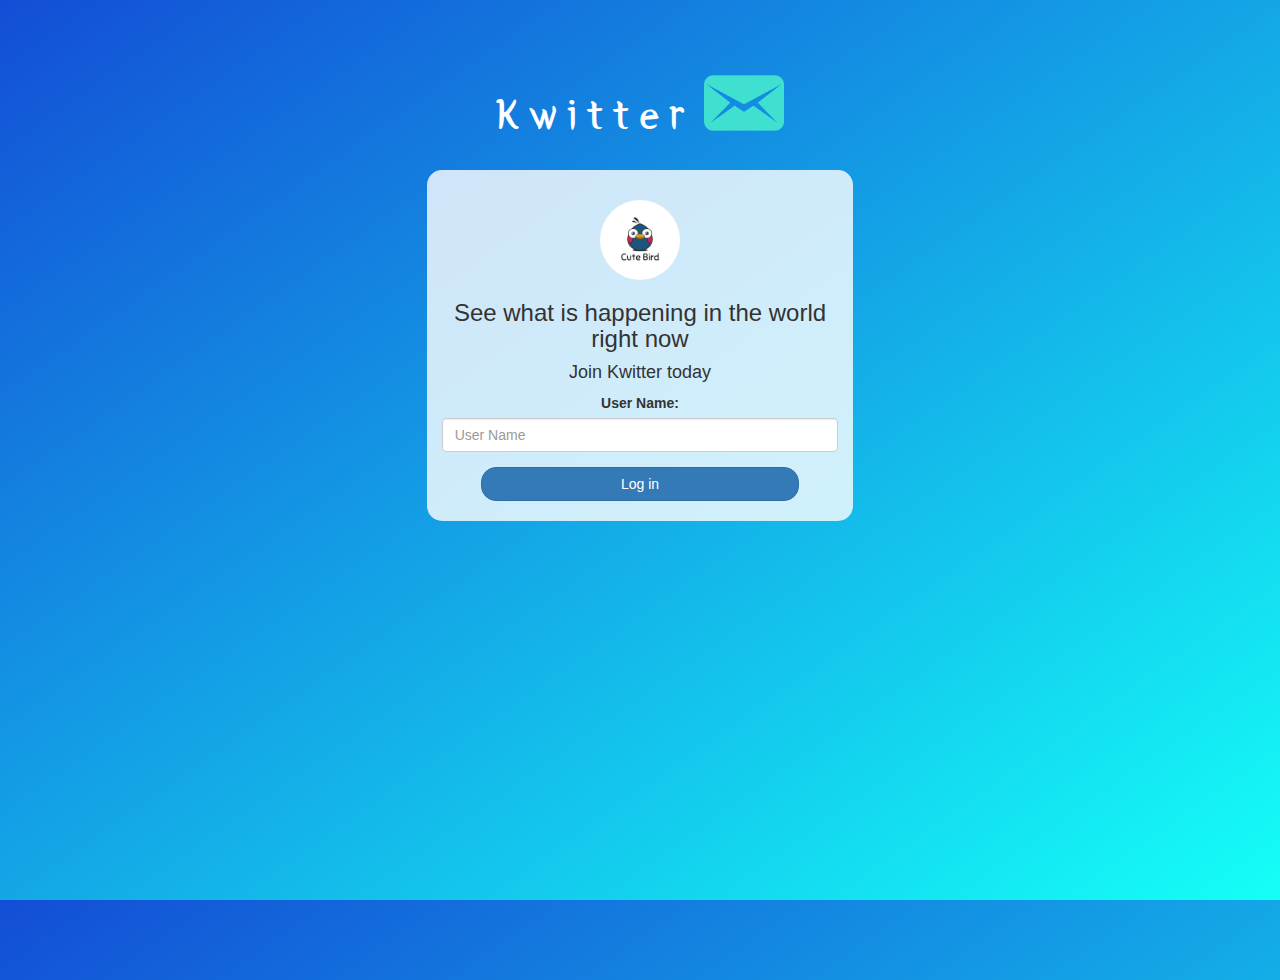
<file: index.html>
<!DOCTYPE html>
<html>
<head>
	<title>Kwitter</title>
<link href="https://fonts.googleapis.com/css?family=Yeon+Sung&display=swap" rel="stylesheet"><meta name="viewport" content="width=device-width, initial-scale=1">

<link rel="stylesheet" href="https://maxcdn.bootstrapcdn.com/bootstrap/3.4.0/css/bootstrap.min.css">
<script src="https://ajax.googleapis.com/ajax/libs/jquery/3.4.1/jquery.min.js"></script>
<script src="https://maxcdn.bootstrapcdn.com/bootstrap/3.4.0/js/bootstrap.min.js"></script>

<link rel="stylesheet" type="text/css" href="style.css">
<script src="kwitter.js"></script>
</head>
<body>
<center>
	<h1 class="header">	
		Kwitter	<sup>
	<img src="cool kid 7000.png">
	</sup>
</h1>
	<div class="col-lg-4 col-md-6 col-sm-6 col-xs-11 login_div">
	<img src="logo.png" class="logo">
		<h3 >See what is happening in the world right now</h3>
		<h4 >Join Kwitter today</h4>
		<div class="form-group">
		  <label >User Name:</label>
			
		  <input placeholder = "User Name" id = "user_name" class = "form-control">
		</div>

		<button id="login_button" onclick = "signIn()"class="btn btn-primary">Log in</button>
		<br><br>
	</div>
</center>
</body>
</html>
</file>
<file: style.css>
html, body
{
  height: 100%;
  margin: 0;
}

body
{
background-image: linear-gradient(to bottom right, #134ed6, #14FFF7);
}
/*#134ed6, #14FFF7 */

.header
{
	color: white;font-family: 'Yeon Sung';font-size: 45px;letter-spacing: 10px;margin-top: 80px;
}
.header img
{
	width: 80px;margin-left: -15px;
}

.login_div
{
	background: rgba(255,255,255,0.8);float: none;border-radius: 15px;
}

.logo
{
	width: 80px;margin-top: 30px;border-radius: 40px;
}

#login_button
{
	width: 80%;border-radius: 15px;
}

.room_name
{
	cursor: pointer;
	font-size: 20px;
}


#logout
{
	font-size: 20px; float: right;
}


#output
{
	padding: 10px; width:80%;background: rgba(255,255,255,0.8);border-radius: 15px;
}

.input_div_room_page
{
	width: 80%;
}

.input_div label
{
	color: white;font-size: 20px;
}


.input_div_message_page
{
	position: fixed;bottom: 0px;width: 100%;background: rgba(255,255,255,0.8);
}
.input_div_message_page label
{
	color: black;
}
.input_div_message_page #msg
{
	width: 80%;
}
.input_div_message_page button
{
	margin-top: 15px;
	width: 50%; 
}
.color_white
{
	color: white
}

.user_tick
{
	width:20px;
}
.message_h4
{
	padding-left:5px;color:grey;
}
</file>
